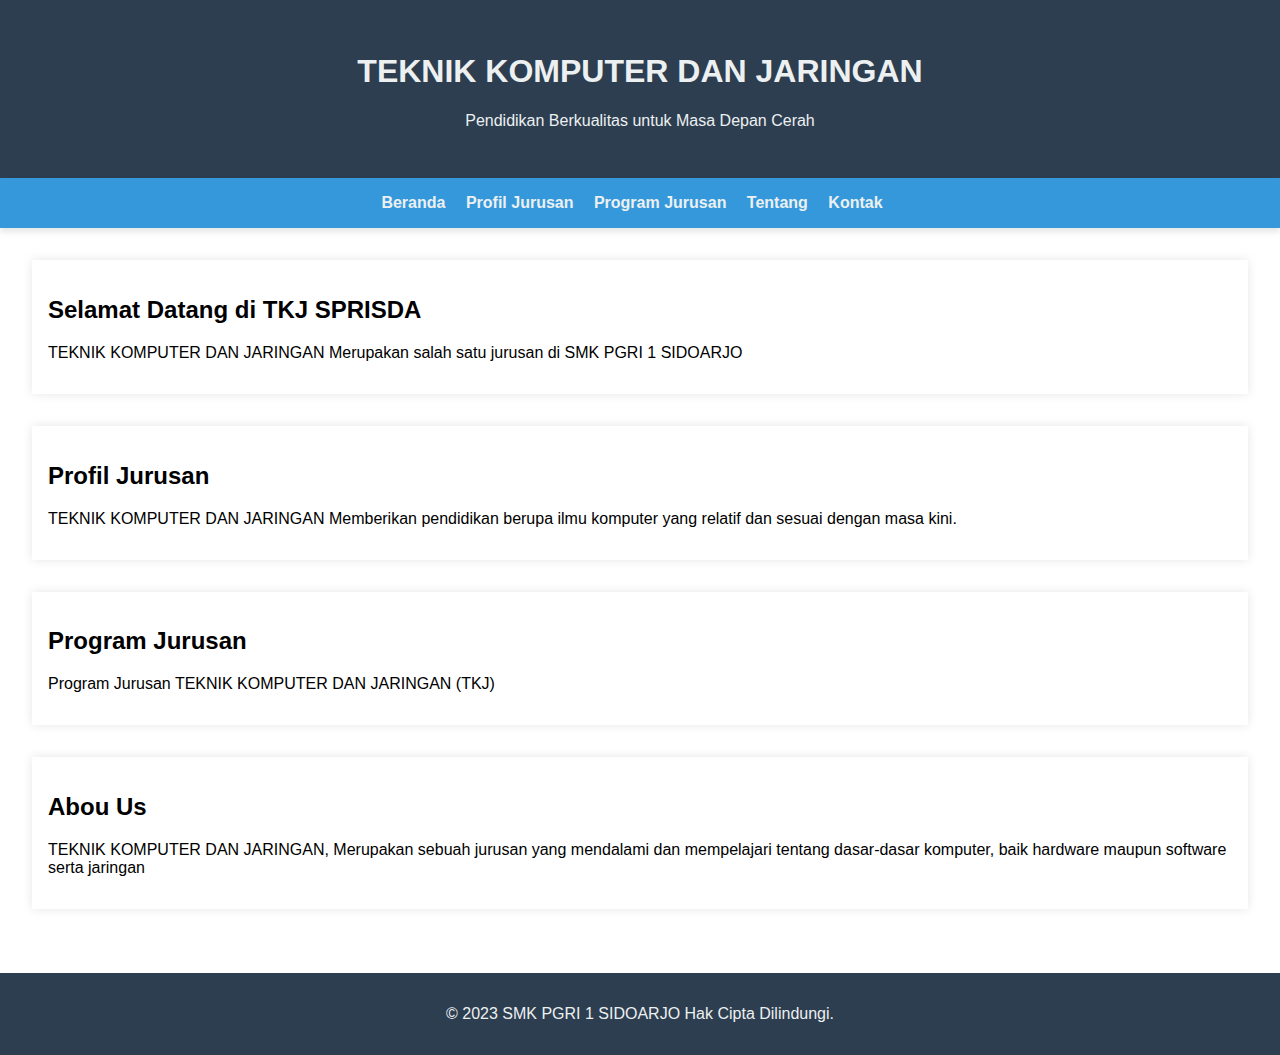
<file: index.html>
<!DOCTYPE html>
<html lang="en">
<head>
    <meta charset="UTF-8">
    <meta name="viewport" content="width=device-width, initial-scale=1.0">
    <title>TKJSPRISDA</title>
    <link rel="stylesheet" href="style.css">
</head>
<body>

    <header>
        <h1>TEKNIK KOMPUTER DAN JARINGAN</h1>
        <p>Pendidikan Berkualitas untuk Masa Depan Cerah</p>
    </header>

    <nav>
        <ul>
            <li><a href="index.html">Beranda</a></li>
            <li><a href="Profile.html">Profil Jurusan</a></li>
            <li><a href="jurusan.html">Program Jurusan</a></li>
            <li><a href="tentang.html">Tentang</a></li>
            <li><a href="kontk.html">Kontak</a></li>
        </ul>
    </nav>

    <section id="content">
        <article>
            <h2>Selamat Datang di TKJ SPRISDA</h2>
            <p>TEKNIK KOMPUTER DAN JARINGAN Merupakan salah satu jurusan di SMK PGRI 1 SIDOARJO</p>
        </article>

        <article>
            <h2>Profil Jurusan</h2>
            <p>            <p>TEKNIK KOMPUTER DAN JARINGAN Memberikan pendidikan berupa ilmu komputer yang relatif dan sesuai dengan masa kini.</p>
        </p>
        </article>

        <article>
            <h2>Program Jurusan</h2>
            <p>Program Jurusan TEKNIK KOMPUTER DAN JARINGAN (TKJ)</p>
        </article>

        <article>
            <h2>Abou Us</h2>
            <p>TEKNIK KOMPUTER DAN JARINGAN, Merupakan sebuah jurusan yang mendalami dan mempelajari tentang dasar-dasar komputer, baik hardware maupun software serta jaringan</p>
        </article>
    </section>

    <footer>
        <p>&copy; 2023 SMK PGRI 1 SIDOARJO Hak Cipta Dilindungi.</p>
    </footer>

</body>
</html>
</file>
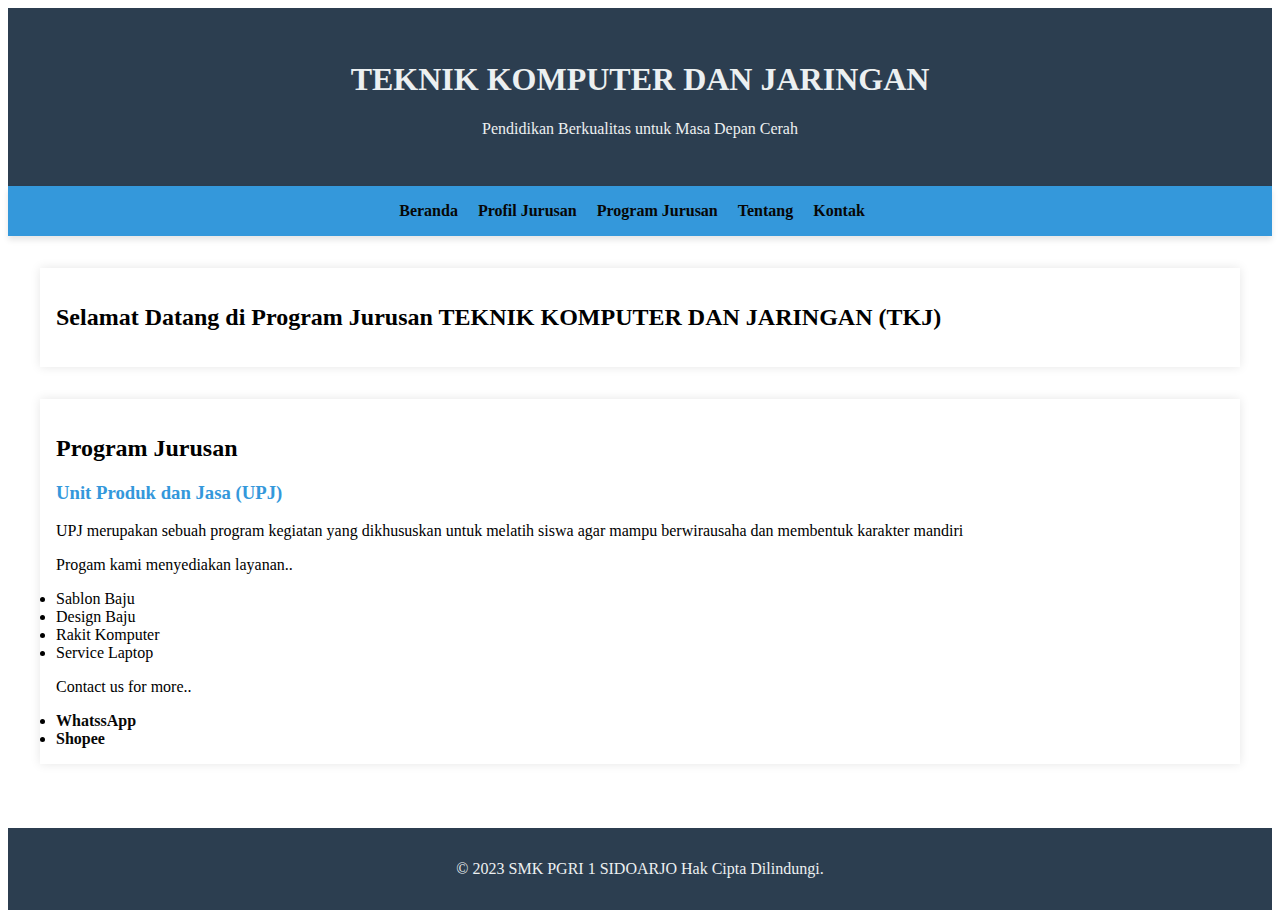
<file: jurusan.html>
<!DOCTYPE html>
<html lang="en">
<head>
    <meta charset="UTF-8">
    <meta name="viewport" content="width=device-width, initial-scale=1.0">
    <title>TKJSPRISDA</title>
    <link rel="stylesheet" href="jurusan.css">
</head>
<body>

    <header>
        <h1>TEKNIK KOMPUTER DAN JARINGAN</h1>
        <p>Pendidikan Berkualitas untuk Masa Depan Cerah</p>
    </header>

    <nav>
        <ul>
            <li><a href="index.html">Beranda</a></li>
            <li><a href="Profile.html">Profil Jurusan</a></li>
            <li><a href="jurusan.html">Program Jurusan</a></li>
            <li><a href="tentang.html">Tentang</a></li>
            <li><a href="kontk.html">Kontak</a></li>
        </ul>
    </nav>

    <section id="content">
        <article>
            <h2>Selamat Datang di Program Jurusan TEKNIK KOMPUTER DAN JARINGAN (TKJ)</h2>
            <p></p>
        </article>

        <article>
            <h2>Program Jurusan</h2>
            <div class="program-jurusan">
                <h3>Unit Produk dan Jasa (UPJ) </h3>
                <p>UPJ merupakan sebuah program kegiatan yang dikhususkan untuk melatih siswa agar mampu berwirausaha dan membentuk karakter mandiri</p>
                <p>Progam kami menyediakan layanan..</p>
                <li>Sablon Baju</li>
                <li>Design Baju</li>
                <li>Rakit Komputer</li>
                <li>Service Laptop</li>
                <p>Contact us for more..</p>
                <div>
                <li><a href="http://wa.me/+6289502765106">WhatssApp</a></li>
                <li><a href="https://shp.ee/x5v4djz">Shopee</a></li>
            </div>
            </div>
        </article>
    </section>

    <footer>
        <p>&copy; 2023 SMK PGRI 1 SIDOARJO Hak Cipta Dilindungi.</p>
    </footer>

</body>
</html>
</file>
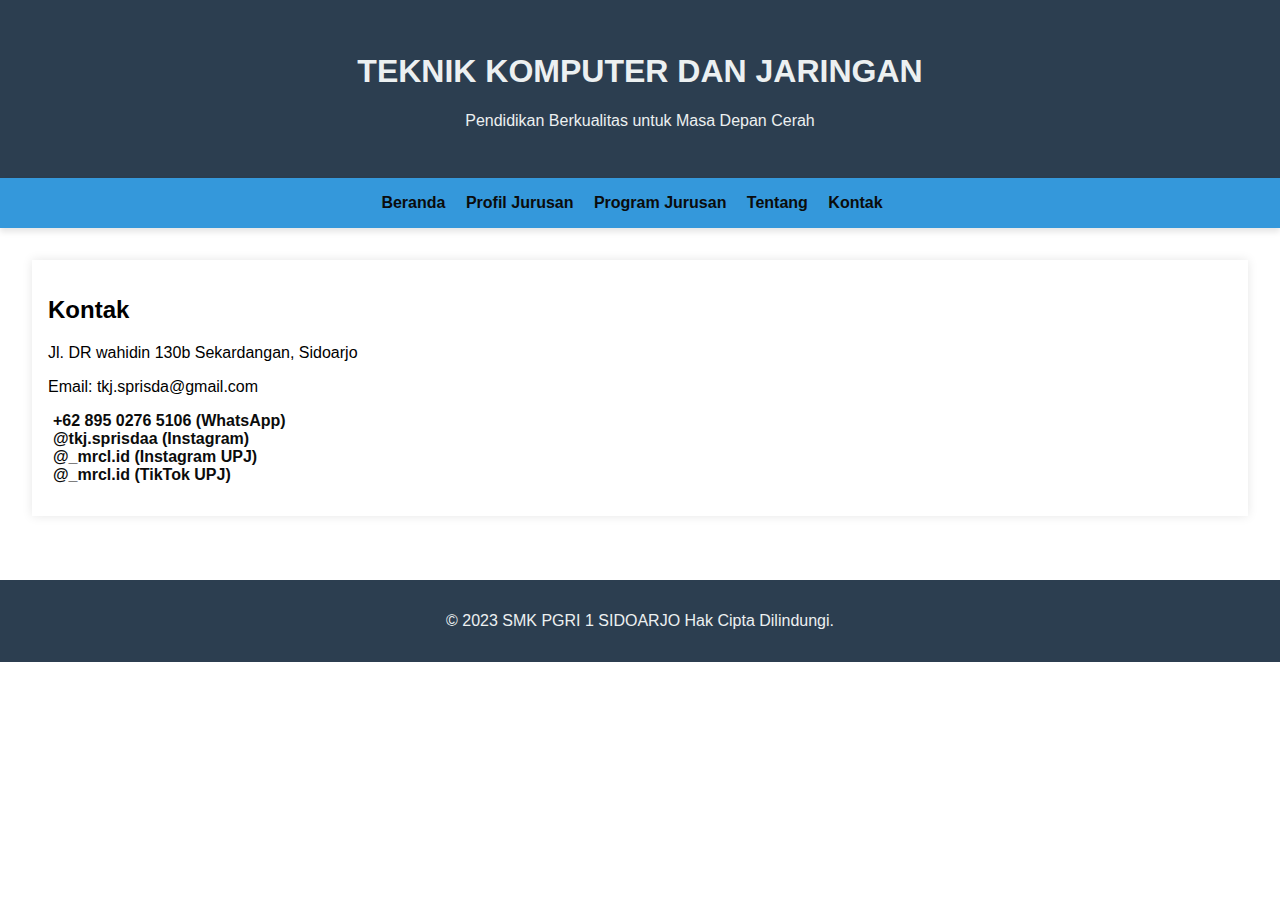
<file: kontk.html>
<!DOCTYPE html>
<html lang="en">
<head>
    <meta charset="UTF-8">
    <meta name="viewport" content="width=device-width, initial-scale=1.0">
    <title>TKJSPRISDA </title>
    <link rel="stylesheet" href="kontk.css">
    <!-- Tautan ke Font Awesome -->
    <link rel="stylesheet" href="https://cdnjs.cloudflare.com/ajax/libs/font-awesome/6.0.0-beta3/css/all.min.css" integrity="sha384-GLhlTQ8i7uZLZqOWYOEBBfNxdPFfSLZXURqNH6ZzXt2N4E+G5U5Q7d2t2zW1b1Q" crossorigin="anonymous">
</head>
<body>

    <header>
        <h1>TEKNIK KOMPUTER DAN JARINGAN</h1>
        <p>Pendidikan Berkualitas untuk Masa Depan Cerah</p>
    </header>

    <nav>
        <ul>
            <li><a href="index.html">Beranda</a></li>
            <li><a href="Profile.html">Profil Jurusan</a></li>
            <li><a href="jurusan.html">Program Jurusan</a></li>
            <li><a href="tentang.html">Tentang</a></li>
            <li><a href="kontk.html">Kontak</a></li>
        </ul>
    </nav>

    <section id="content">
        <article>
            <h2>Kontak</h2>
            <div class="kontak-info">
                <p>Jl. DR wahidin 130b Sekardangan, Sidoarjo</p>
                <p>Email: tkj.sprisda@gmail.com</p>

                <!-- Ikon WhatsApp dan Instagram -->
                <p>
                    <i class="fab fa-whatsapp"></i> <a href="http://wa.me/+6289502765106">+62 895 0276 5106 (WhatsApp)</a><br>
                    <i class="fab fa-instagram"></i> <a href="https://www.instagram.com/tkj.sprisdaa/">@tkj.sprisdaa (Instagram)</a><br>
                    <i class="fab fa-instagram"></i> <a href="https://www.instagram.com/_mrcl.id/">@_mrcl.id (Instagram UPJ)</a><br>
                    <i class="fab fa-instagram"></i> <a href="https://www.tiktok.com/@_mrcl.id/">@_mrcl.id (TikTok UPJ)</a>
                </p>
            </div>
        </article>
    </section>

    <footer>
        <p>&copy; 2023 SMK PGRI 1 SIDOARJO Hak Cipta Dilindungi.</p>
    </footer>

</body>
</html>
</file>
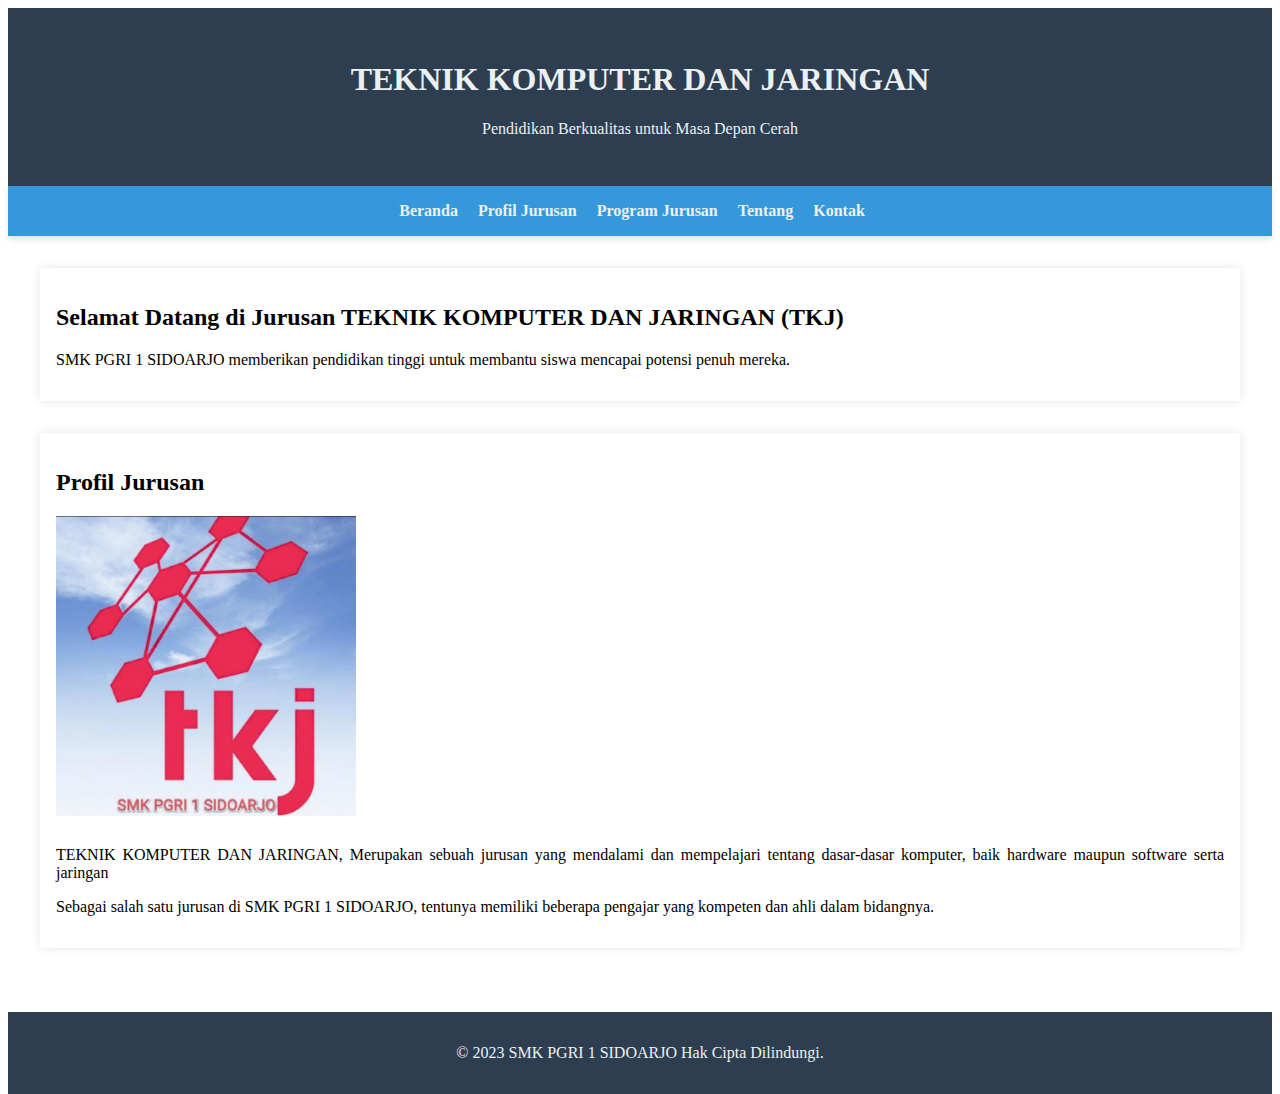
<file: Profile.html>
<!DOCTYPE html>
<html lang="en">
<head>
    <meta charset="UTF-8">
    <meta name="viewport" content="width=device-width, initial-scale=1.0">
    <title>TKJ</title>
    <link rel="stylesheet" href="profile.css">
</head>
<body>

    <header>
        <h1>TEKNIK KOMPUTER DAN JARINGAN</h1>
        <p>Pendidikan Berkualitas untuk Masa Depan Cerah</p>
    </header>

    <nav>
        <ul>
            <li><a href="index.html">Beranda</a></li>
            <li><a href="Profile.html">Profil Jurusan</a></li>
            <li><a href="jurusan.html">Program Jurusan</a></li>
            <li><a href="tentang.html">Tentang</a></li>
            <li><a href="kontk.html">Kontak</a></li>
        </ul>
    </nav>

    <section id="content">
        <article>
            <h2>Selamat Datang di Jurusan TEKNIK KOMPUTER DAN JARINGAN (TKJ) </h2>
            <p>SMK PGRI 1 SIDOARJO memberikan pendidikan tinggi untuk membantu siswa mencapai potensi penuh mereka.</p>
        </article>

        <article>
            <h2>Profil Jurusan</h2>
            <div class="school-profile">
                <img src="img/ICON.jpeg" alt="Foto Sekolah">
                <p>TEKNIK KOMPUTER DAN JARINGAN, Merupakan sebuah jurusan yang mendalami dan mempelajari tentang dasar-dasar komputer, baik hardware maupun software serta jaringan</p>
                <p>Sebagai salah satu jurusan di SMK PGRI 1 SIDOARJO, tentunya memiliki beberapa pengajar yang kompeten dan ahli dalam bidangnya.</p>
            </div>
        </article>
    </section>

    <footer>
        <p>&copy; 2023 SMK PGRI 1 SIDOARJO Hak Cipta Dilindungi.</p>
    </footer>

</body>
</html>
</file>
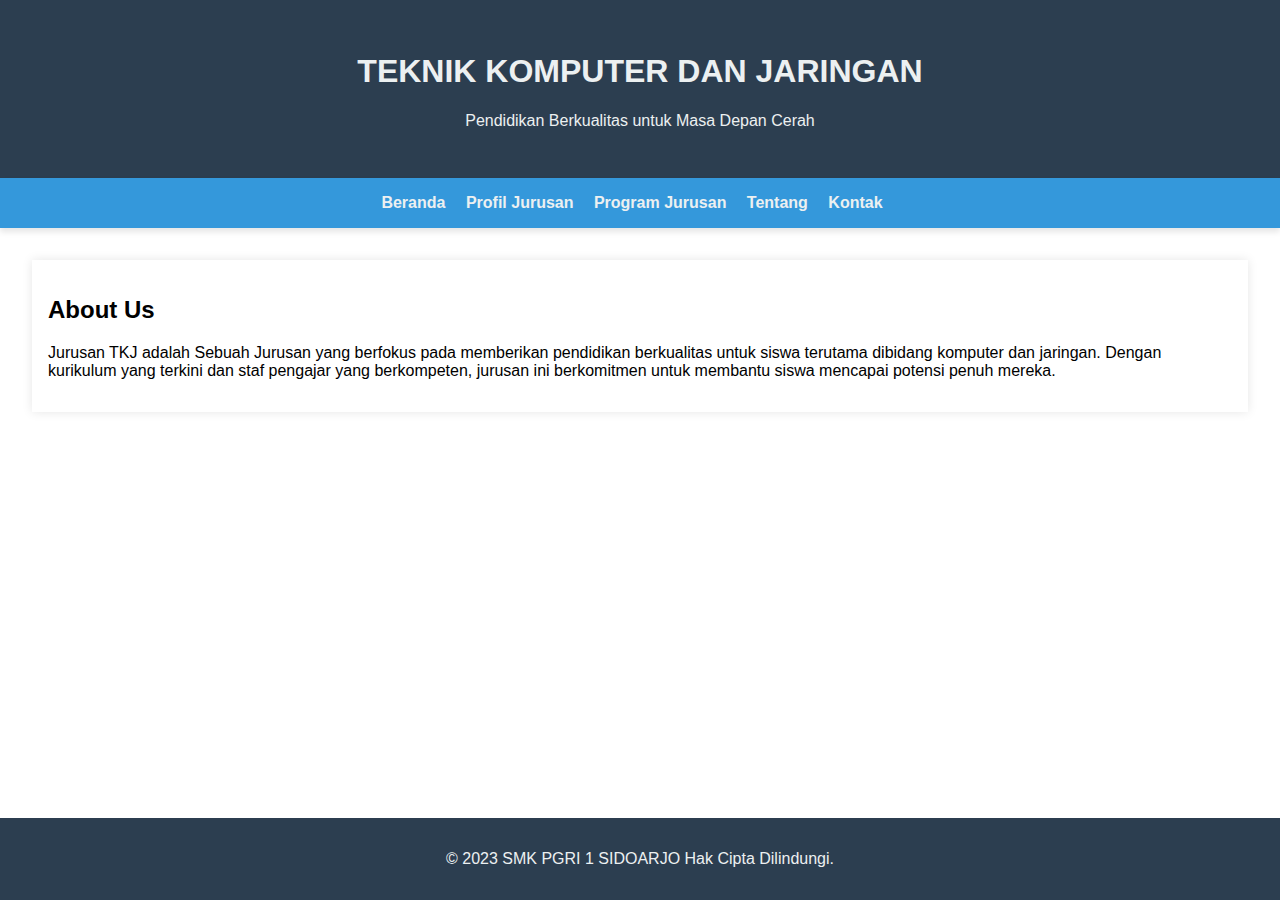
<file: tentang.html>
<!DOCTYPE html>
<html lang="en">
<head>
    <meta charset="UTF-8">
    <meta name="viewport" content="width=device-width, initial-scale=1.0">
    <title>TKJSPRISDA </title>
    <link rel="stylesheet" href="style.css">
</head>
<body>

    <header>
        <h1>TEKNIK KOMPUTER DAN JARINGAN</h1>
        <p>Pendidikan Berkualitas untuk Masa Depan Cerah</p>
    </header>

    <nav>
        <ul>
            <li><a href="index.html">Beranda</a></li>
            <li><a href="Profile.html">Profil Jurusan</a></li>
            <li><a href="jurusan.html">Program Jurusan</a></li>
            <li><a href="tentang.html">Tentang</a></li>
            <li><a href="kontk.html">Kontak</a></li>
        </ul>
    </nav>

    <section id="content">
        <article>
            <h2>About Us</h2>
            <div class="about-content">
                <p>Jurusan TKJ adalah Sebuah Jurusan yang berfokus pada memberikan pendidikan berkualitas untuk siswa terutama dibidang komputer dan jaringan. Dengan kurikulum yang terkini dan staf pengajar yang berkompeten, jurusan ini berkomitmen untuk membantu siswa mencapai potensi penuh mereka.</p>
                <p></p>
            </div>
        </article>
    </section>

    <footer>
        <p>&copy; 2023 SMK PGRI 1 SIDOARJO Hak Cipta Dilindungi.</p>
    </footer>

</body>
</html>
</file>
<file: style.css>
body {
    font-family: 'Segoe UI', Tahoma, Geneva, Verdana, sans-serif;
    margin: 0;
    padding: 0;
}

header {
    background-color: #2c3e50;
    color: #ecf0f1;
    text-align: center;
    padding: 2em;
}

nav {
    background-color: #3498db;
    padding: 1em;
    text-align: center;
    box-shadow: 0px 4px 6px rgba(0, 0, 0, 0.1);
}

nav ul {
    list-style: none;
    margin: 0;
    padding: 0;
}

nav li {
    display: inline;
    margin-right: 1em;
}

a {
    text-decoration: none;
    color: #ecf0f1;
    font-weight: bold;
    transition: color 0.3s ease;
}

a:hover {
    color: #1abc9c;
}

#content {
    padding: 2em;
}

article {
    margin-bottom: 2em;
    box-shadow: 0 0 10px rgba(0, 0, 0, 0.1);
    padding: 1em;
}

footer {
    background-color: #2c3e50;
    color: #ecf0f1;
    text-align: center;
    padding: 1em;
}

html, body {
    height: 100%;
}

body {
    display: flex;
    flex-direction: column;
}

#content {
    flex: 1;
}


article {
    margin-bottom: 2em;
}

footer {
    background-color: #2c3e50;
    color: #ecf0f1;
    text-align: center;
    padding: 1em;
}

/* Style tambahan untuk memberikan efek hover pada tautan */
a:hover {
    color: #1abc9c;
    transition: color 0.3s ease;
}

/* Style tambahan untuk memberikan bayangan pada kotak konten */
article {
    box-shadow: 0 0 10px rgba(0, 0, 0, 0.1);
    padding: 1em;
}

/* Style tambahan untuk membuat footer tetap di bagian bawah halaman */
html, body {
    height: 100%;
}

body {
    display: flex;
    flex-direction: column;
}

#content {
    flex: 1;
}
</file>
<file: jurusan.css>
/* Gaya tambahan untuk program jurusan */
.program-jurusan {
    margin-top: 20px;
}

.program-jurusan h3 {
    color: #3498db;
}

/* Gaya tambahan untuk penyesuaian tampilan */
/* ... (kode CSS yang lain tetap sama) */


/* Gaya tambahan untuk penyesuaian tampilan */
/* ... (kode CSS yang lain tetap sama) */


/* Gaya tambahan untuk penyesuaian tampilan */
header {
    background-color: #2c3e50;
    color: #ecf0f1;
    text-align: center;
    padding: 2em;
}

nav {
    background-color: #3498db;
    padding: 1em;
    text-align: center;
    box-shadow: 0px 4px 6px rgba(0, 0, 0, 0.1);
}

nav ul {
    list-style: none;
    margin: 0;
    padding: 0;
}

nav li {
    display: inline;
    margin-right: 1em;
}

a {
    text-decoration: none;
    color: #070707;
    font-weight: bold;
    transition: color 0.3s ease;
}

a:hover {
    color: #1abc9c;
}

#content {
    padding: 2em;
}

article {
    margin-bottom: 2em;
    box-shadow: 0 0 10px rgba(0, 0, 0, 0.1);
    padding: 1em;
}

footer {
    background-color: #2c3e50;
    color: #ecf0f1;
    text-align: center;
    padding: 1em;
}

html, body {
    height: 100%;
}

body {
    display: flex;
    flex-direction: column;
}

#content {
    flex: 1;
}
</file>
<file: kontk.css>
body {
    font-family: 'Segoe UI', Tahoma, Geneva, Verdana, sans-serif;
    margin: 0;
    padding: 0;
}

header {
    background-color: #2c3e50;
    color: #ecf0f1;
    text-align: center;
    padding: 2em;
}

/* ... (gaya CSS yang lain tetap sama) */

/* Gaya tambahan untuk ikon */
.kontak-info i {
    margin-right: 5px;
    color: #3498db;
}

/* ... (gaya CSS yang lain tetap sama) */


nav {
    background-color: #3498db;
    padding: 1em;
    text-align: center;
    box-shadow: 0px 4px 6px rgba(0, 0, 0, 0.1);
}

nav ul {
    list-style: none;
    margin: 0;
    padding: 0;
}

nav li {
    display: inline;
    margin-right: 1em;
}

a {
    text-decoration: none;
    color: #0b0c0c;
    font-weight: bold;
    transition: color 0.3s ease;
}

a:hover {
    color: #1abc9c;
}

#content {
    padding: 2em;
}

article {
    margin-bottom: 2em;
    box-shadow: 0 0 10px rgba(0, 0, 0, 0.1);
    padding: 1em;
}

footer {
    background-color: #2c3e50;
    color: #ecf0f1;
    text-align: center;
    padding: 1em;
}
</file>
<file: profile.css>
/* Gaya tambahan untuk profil sekolah */
.school-profile {
    margin-top: 20px;
    text-align: justify;
}

.school-profile img {
    max-width: 100%;
    height: auto;
    margin-bottom: 10px;
}

/* Penyesuaian ukuran gambar */
.school-profile img {
    max-width: 300px; /* Sesuaikan dengan lebar maksimum yang diinginkan */
    width: 100%;
    height: auto;
    margin-bottom: 10px;
}

/* Gaya tambahan untuk penyesuaian tampilan */
/* ... (kode CSS yang lain tetap sama) */


/* Gaya tambahan untuk penyesuaian tampilan */
header {
    background-color: #2c3e50;
    color: #ecf0f1;
    text-align: center;
    padding: 2em;
}

nav {
    background-color: #3498db;
    padding: 1em;
    text-align: center;
    box-shadow: 0px 4px 6px rgba(0, 0, 0, 0.1);
}

nav ul {
    list-style: none;
    margin: 0;
    padding: 0;
}

nav li {
    display: inline;
    margin-right: 1em;
}

a {
    text-decoration: none;
    color: #ecf0f1;
    font-weight: bold;
    transition: color 0.3s ease;
}

a:hover {
    color: #1abc9c;
}

#content {
    padding: 2em;
}

article {
    margin-bottom: 2em;
    box-shadow: 0 0 10px rgba(0, 0, 0, 0.1);
    padding: 1em;
}

footer {
    background-color: #2c3e50;
    color: #ecf0f1;
    text-align: center;
    padding: 1em;
}

html, body {
    height: 100%;
}

body {
    display: flex;
    flex-direction: column;
}

#content {
    flex: 1;
}
</file>
